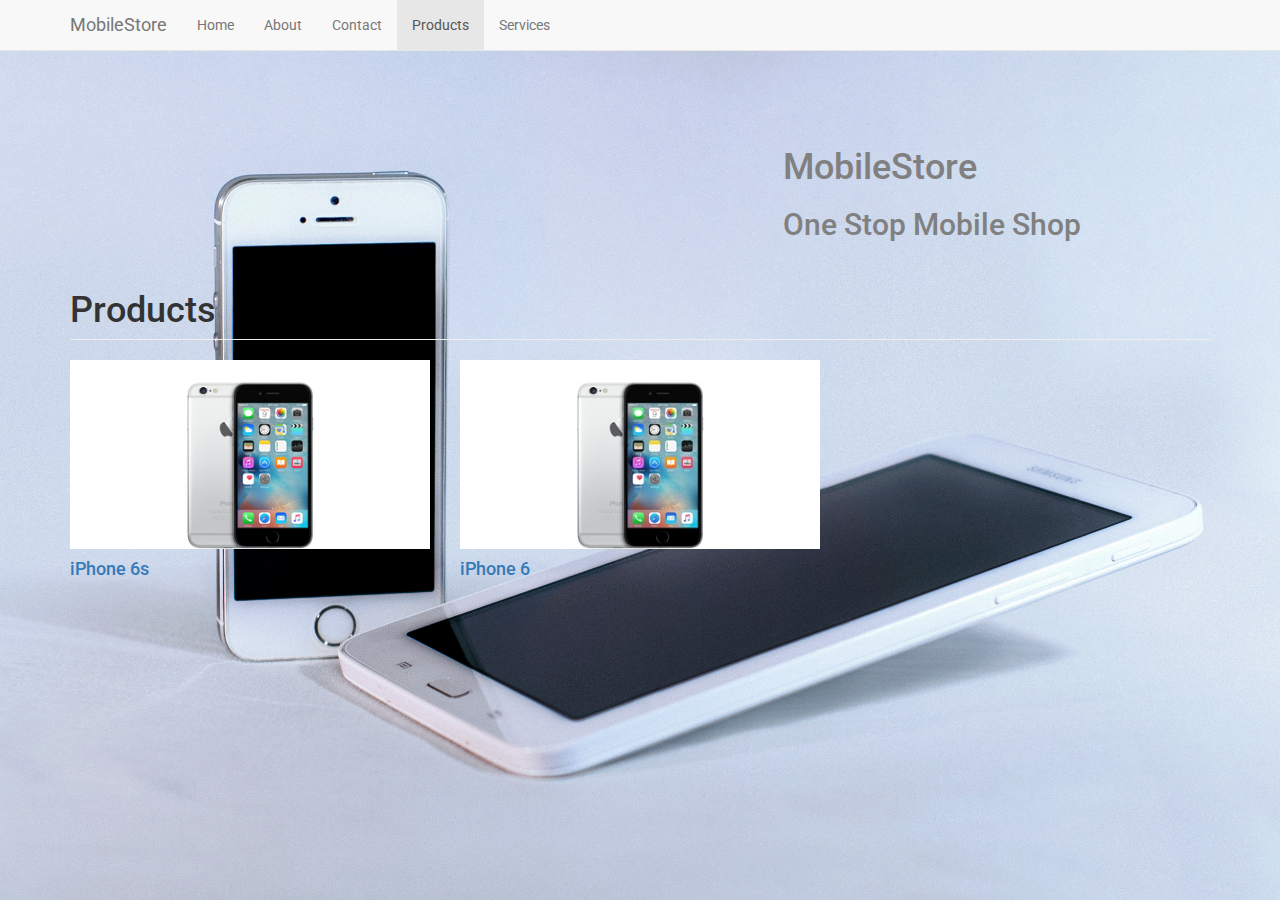
<file: products.html>
<!DOCTYPE html>
<html>
  <head>
    <meta charset="utf-8">

    <meta name="viewport" content="width=device-width, initial-scale=1">
    
    <title>MobileStore</title>


    <link href="css/bootstrap.min.css" rel="stylesheet">
      <link href="css/main.css" rel="stylesheet">
      <link href='https://fonts.googleapis.com/css?family=Roboto' rel='stylesheet' type='text/css'>
       </head>
    

  
  <body>
      
      
      
      <nav class="navbar navbar-default navbar-fixed-top">
      <div class="container">
        <div class="navbar-header">
          <button type="button" class="navbar-toggle collapsed" data-toggle="collapse" data-target="#navbar" aria-expanded="false" aria-controls="navbar">
            <span class="sr-only">Toggle navigation</span>
            <span class="icon-bar"></span>
            <span class="icon-bar"></span>
            <span class="icon-bar"></span>
          </button>
          <a href ="index.html" class="navbar-brand" href="#">MobileStore</a>
        </div>
        <div id="navbar" class="navbar-collapse collapse">
          <ul class="nav navbar-nav">
            <li ><a href="index.html">Home</a></li>
            <li><a href="#about">About</a></li>
            <li><a href="contact.html">Contact</a></li>
               <li class="active"><a href="products.html">Products</a></li>
               <li><a href="#contact">Services</a></li>
             </ul>
          </div>
      </div>
    </nav>
      
      

  <div class="container" id="info">
    <h1 class = "info">MobileStore</h1>
    <h2 class="info"> One Stop Mobile Shop</h2>
    
</div>
      
      
         
    <!-- Page Content -->
    <div class="container">

        <div class="row">

            <div class="col-lg-12">
                <h1 class="page-header">Products</h1>
            </div>

            <div class="col-lg-4 col-md-4 col-xs-6 thumb">
                <a href="#myModal1" data-toggle="modal">
                    <img class="img-responsive" height=300px width=400px src="../images/iphone6s.jpg" alt="">
                    <h4>iPhone 6s</h4>
                </a>
            </div>
 
<div id="myModal1" class="modal fade">
    <div class="modal-dialog">
        <div class="modal-content">
            <div class="modal-header">
                <button type="button" class="close" data-dismiss="modal" aria-hidden="true">&times;</button>
                <h4 class="modal-title">Product Info</h4>
            </div>
            <div>
                <img class="img-responsive" height=300px width=400px src="../images/iphone6s.jpg" alt="">
                <h3>iPhone 6s</h3>
                <h4>Phone Specifications</h4>
                <h5>Space Grey (64GB)</h5>
            
            </div>
            <div class="modal-footer">
                <button type="button" class="btn btn-default" data-dismiss="modal">Close</button>
                
            </div>
        </div>
    </div>
</div>
            <div class="col-lg-4 col-md-4 col-sm-4 col-xs-6 thumb">
                <a href="#myModal2" data-toggle="modal">
                    <img class="img-responsive" height="300px" width="400px" src="../images/iphone6.jpg" alt="">
                    <h4>iPhone 6</h4>
                </a>
            </div>
            
            
             
<div id="myModal2" class="modal fade">
    <div class="modal-dialog">
        <div class="modal-content">
            <div class="modal-header">
                <button type="button" class="close" data-dismiss="modal" aria-hidden="true">&times;</button>
                <h4 class="modal-title">Product Info</h4>
            </div>
            <div>
                <img class="img-responsive" height=300px width=400px src="../images/iphone6s.jpg" alt="">
                <h3>iPhone 6</h3>
                <h4>Phone Specifications</h4>
                <h5>Black (64GB)</h5>
            
            </div>
            <div class="modal-footer">
                <button type="button" class="btn btn-default" data-dismiss="modal">Close</button>
                
            </div>
        </div>
    </div>
</div>
            

     
    <script src="https://ajax.googleapis.com/ajax/libs/jquery/1.11.3/jquery.min.js"></script>

    <script src="js/bootstrap.min.js"></script>
  </body>
   

      
      
</html>
</file>
<file: css/main.css>
*{
    font-family: Roboto;
}
body { 
background: url(../css/bg.jpeg) no-repeat center center fixed; 
-webkit-background-size: cover;
-moz-background-size: cover;
-o-background-size: cover;
background-size: cover;
}

#info{
    margin-left: 60%;
    margin-top: 10%
}
.info{
    color:grey;
}
.cf{
    color:brown;
    
}
</file>
